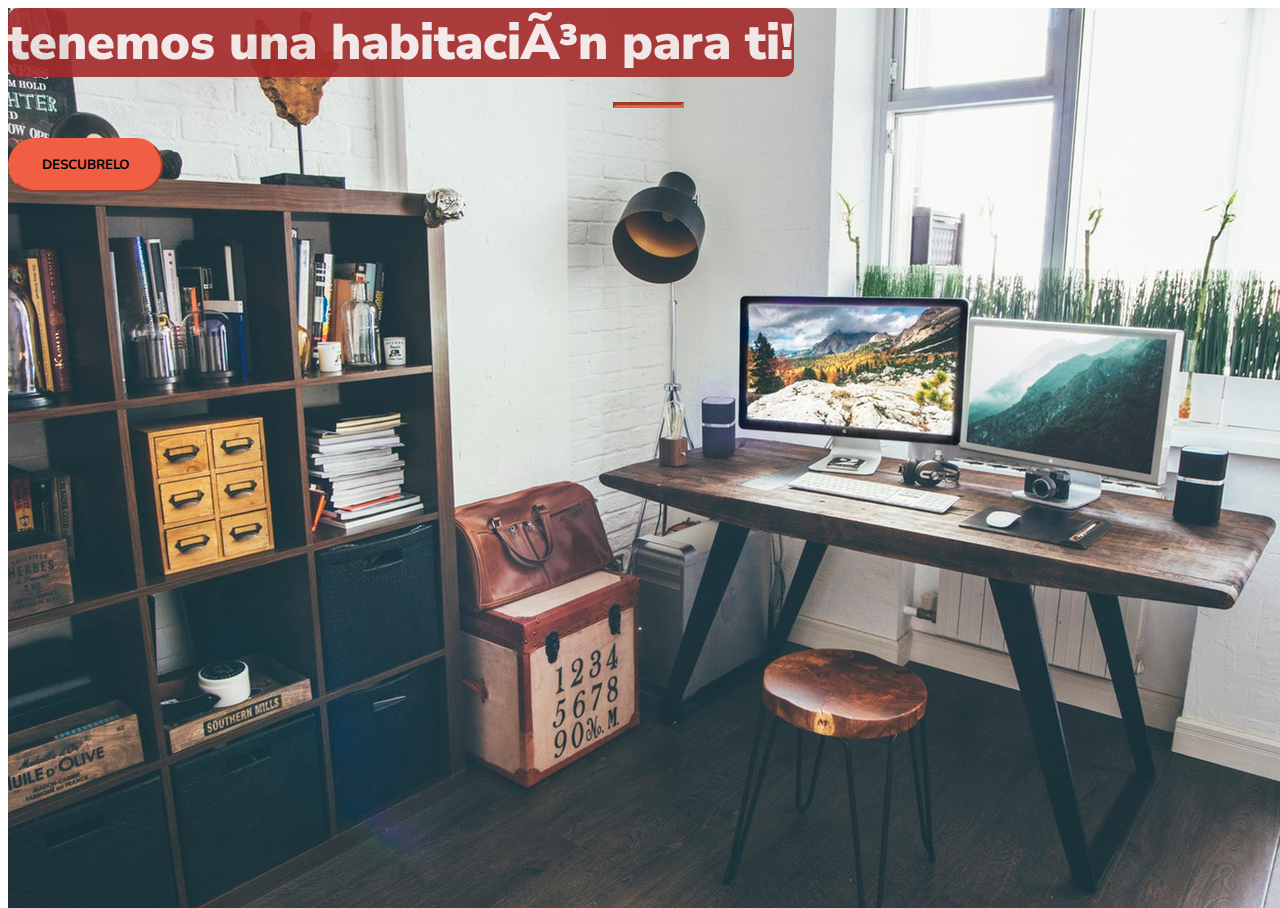
<file: index.html>
<!DOCTYPE html>
<html>
	<head>
		<meta charset=utf-8">
		<title>Cuartos en Renta</title>
		
		<!-- Google Fonts -->
		<link href="https://fonts.googleapis.com/css?family=Nunito+Sans" rel="stylesheet">
		
		<!--Bootstrap CSS from a CDN. This way you don't have to include the bootstrap file yourself-->
		<link rel="stylesheet" href="https://stackpath.bootstrapcdn.com/bootstrap/4.1.1/css/bootstrap.min.css" integrity="sha384-WskhaSGFgHYWDcbwN70/dfYBj47jz9qbsMId/iRN3ewGhXQFZCSftd1LZCfmhktB" crossorigin="anonymous">

		<!-- My own stylesheet -->
		<link rel="stylesheet" type="text/css" href="style.css">		
	</head>
	<body>
	  <header class="startup text-center text-white d-flex">
	    <div class="container my-auto">
		  <div class="row">
			<div class="col-lg-12 my-auto">
	          <h1 class="text-uppercase faded">
				<strong>tenemos una habitación para ti!</strong>
			  </h1>
			  <hr>
			</div>
		    <div class="col-lg-12 my-auto">

		      <!-- Begin MailChimp Signup Form -->
				<style type="text/css">
					#mc_embed_signup{clear:left; font:14px Helvetica,Arial,sans-serif; }
					/* Add your own MailChimp form style overrides in your site stylesheet or in this style block.
					   We recommend moving this block and the preceding CSS link to the HEAD of your HTML file. */
				</style>
				<div id="mc_embed_signup">
				<form action="https://coolwebsite.us18.list-manage.com/subscribe/post?u=f86243fc6ca6ec87aef489954&amp;id=632265cfd2" method="post" id="mc-embedded-subscribe-form" name="mc-embedded-subscribe-form" class="validate" target="_blank" novalidate>
				    <div id="mc_embed_signup_scroll">
				    <!-- real people should not fill this in and expect good things - do not remove this or risk form bot signups-->
				    <div style="position: absolute; left: -5000px;" aria-hidden="true"><input type="text" name="b_f86243fc6ca6ec87aef489954_632265cfd2" tabindex="-1" value=""></div>
				    <div class="clear"><input class="btn btn-primary btn-xl" type="submit" value="Descubrelo" name="subscribe" id="mc-embedded-subscribe" class="button"></div>
				    </div>
				</form>
				</div>
				<!--End mc_embed_signup-->
			</div>
		  </div>
	    </div>
	  </header>
	
    </body>

</html>
</file>
<file: style.css>
body, html {
	width: 100%;
    height: 100%;
}

body {
	font-family: 'Nunito Sans', sans-serif;
}

/* Linea entre ambos textos --*/

hr {
  max-width: 65px;
  border-width: 3px;
  border-color: #F05F44;
}

/* Color para letras de 'Tenemos una habitacion para ti!' y opacidad de letras y borde --*/

.faded {
  color: rgba(255, 255, 255, 0.9);
  opacity: 0.9;
}

/* Fondo y borde de 'tenemos una habitacion para ti!' --*/

header.startup {
  background-position: center;
  background-image: url("roombackground.jpg");
  background-size: cover;
  height: 100%;
}

header.startup hr {
  margin-top: 25px;
  margin-bottom: 30px; 
}

header.startup h1 {
  font-size: 3rem;
  background-color: brown;
  height: 55px;
  border-radius: 10px;
  font-size: 50px;
  display: inline;
}

/* Boton --*/

.btn {
  font-weight: 700;
  text-transform: uppercase;
  border-radius: 200px;
  font-family: 'Nunito Sans', sans-serif;
}

.btn-xl {
  padding: 1rem 2rem; 
}

.btn-primary {
  background-color: #F05F44;
  border-color: #F05F44; }

.btn-primary:hover {
  background-color: #ee4b08;
  border-color: #ee4b08;
  border-width: 5px;
  cursor: pointer;
}
</file>
